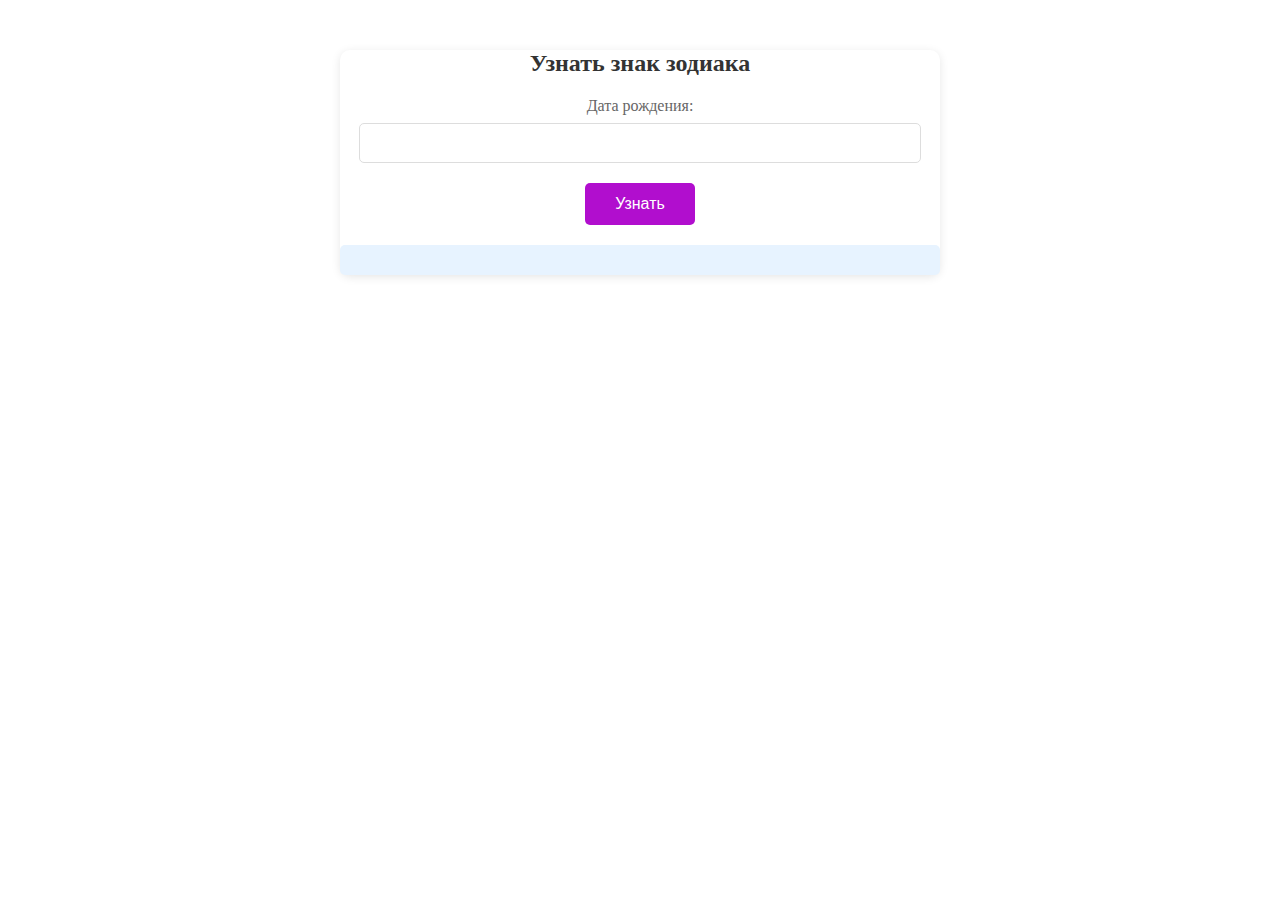
<file: zvezd.html>
<!DOCTYPE html>
<html>
<head>
    <title>Знак зодиака</title>
    <link rel="stylesheet" href="style.css">
</head>
<body>
    <div class="container">
        <h2>Узнать знак зодиака</h2>
        
        <label>Дата рождения:</label>
        <input type="text" id="birthDate">
        
        <button onclick="findZodiac()">Узнать</button>
        
        <div id="result"></div>
    </div>

    <script src="zodiac.js"></script>
</body>
</html>
</file>
<file: style.css>
body {
  background-image: url('https://images.wallpaperscraft.ru/image/single/nochnoe_nebo_zvezdy_zvezdnoe_nebo_118036_3840x2160.jpg');
  background-size:cover;
}



.container {
    max-width: 600px;
    margin: 50px auto;
     background: white; 
  
    border-radius: 10px;
    box-shadow: 0 2px 10px rgba(0,0,0,0.1);
    text-align: center;
}

h2 {
    color: #333;
    margin-bottom: 20px;
}

label {
    display: block;
    margin-bottom: 8px;
    color: #666;
}

input {
    width: 90%;
    padding: 10px;
    margin-bottom: 20px;
    border: 1px solid #ddd;
    border-radius: 5px;
    font-size: 16px;
}

button {
    background: #b10ece;
    color: white;
    border: none;
    padding: 12px 30px;
    border-radius: 5px;
    cursor: pointer;
    font-size: 16px;
}

button:hover {
    background: #44034a;
}

#result {
    margin-top: 20px;
    padding: 15px;
    background: #e7f3ff;
    border-radius: 5px;
    font-size: 18px;
    font-weight: bold;
    color: #121415;
}
</file>
